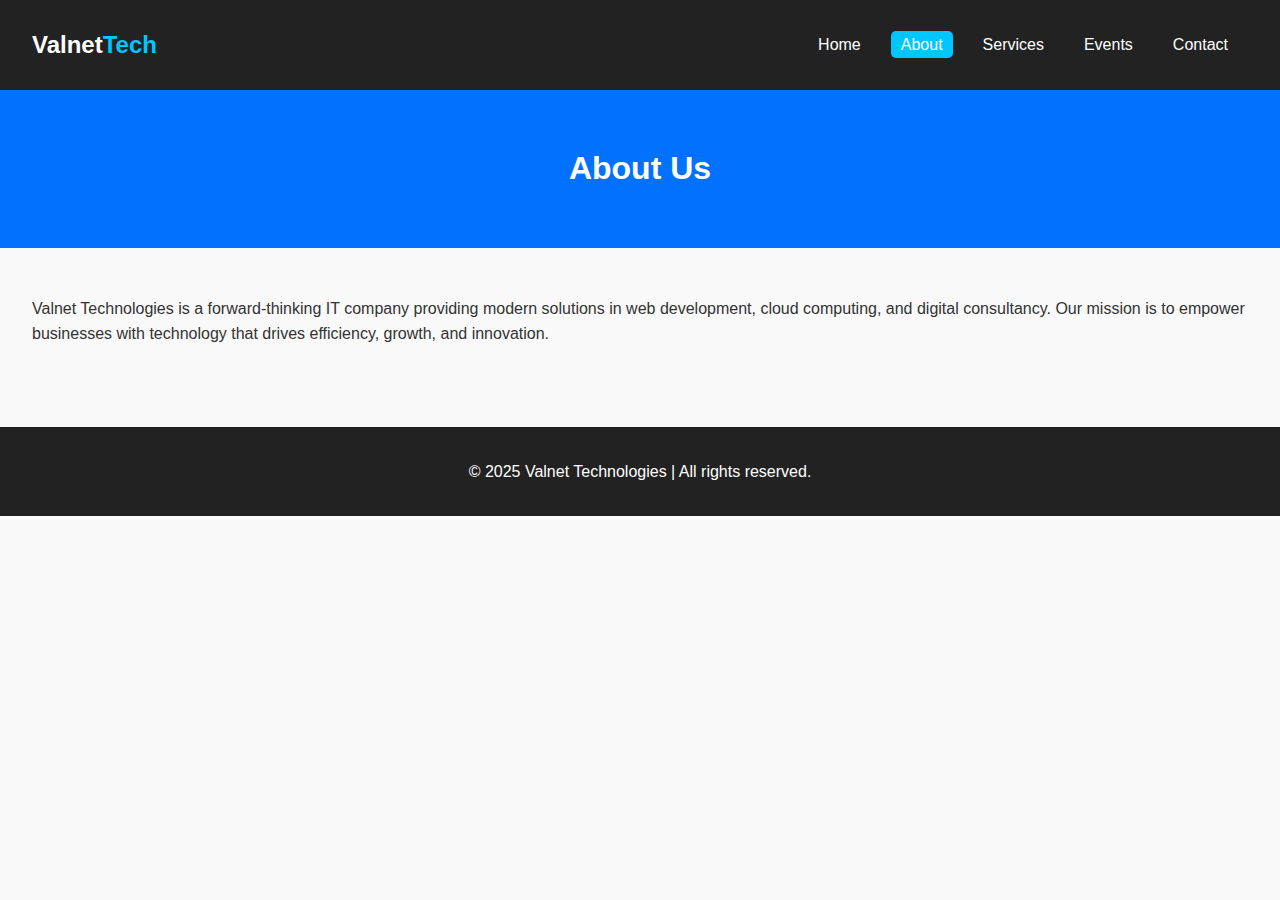
<file: about.html>
<!DOCTYPE html>
<html lang="en">
<head>
  <meta charset="UTF-8">
  <meta name="viewport" content="width=device-width, initial-scale=1.0">
  <title>About Us - Valnet Technologies</title>
  <link rel="stylesheet" href="style.css">
</head>
<body>
  <header>
    <nav class="navbar">
      <div class="logo">Valnet<span>Tech</span></div>
      <ul class="nav-links">
        <li><a href="index.html">Home</a></li>
        <li><a href="about.html" class="active">About</a></li>
        <li><a href="services.html">Services</a></li>
        <li><a href="events.html">Events</a></li>
        <li><a href="contact.html">Contact</a></li>
      </ul>
    </nav>
  </header>

  <section class="page-header">
    <h1>About Us</h1>
  </section>

  <section class="content">
    <p>Valnet Technologies is a forward-thinking IT company providing modern solutions in web development, cloud computing, and digital consultancy. Our mission is to empower businesses with technology that drives efficiency, growth, and innovation.</p>
  </section>

  <footer>
    <p>© 2025 Valnet Technologies | All rights reserved.</p>
  </footer>
</body>
</html>
</file>
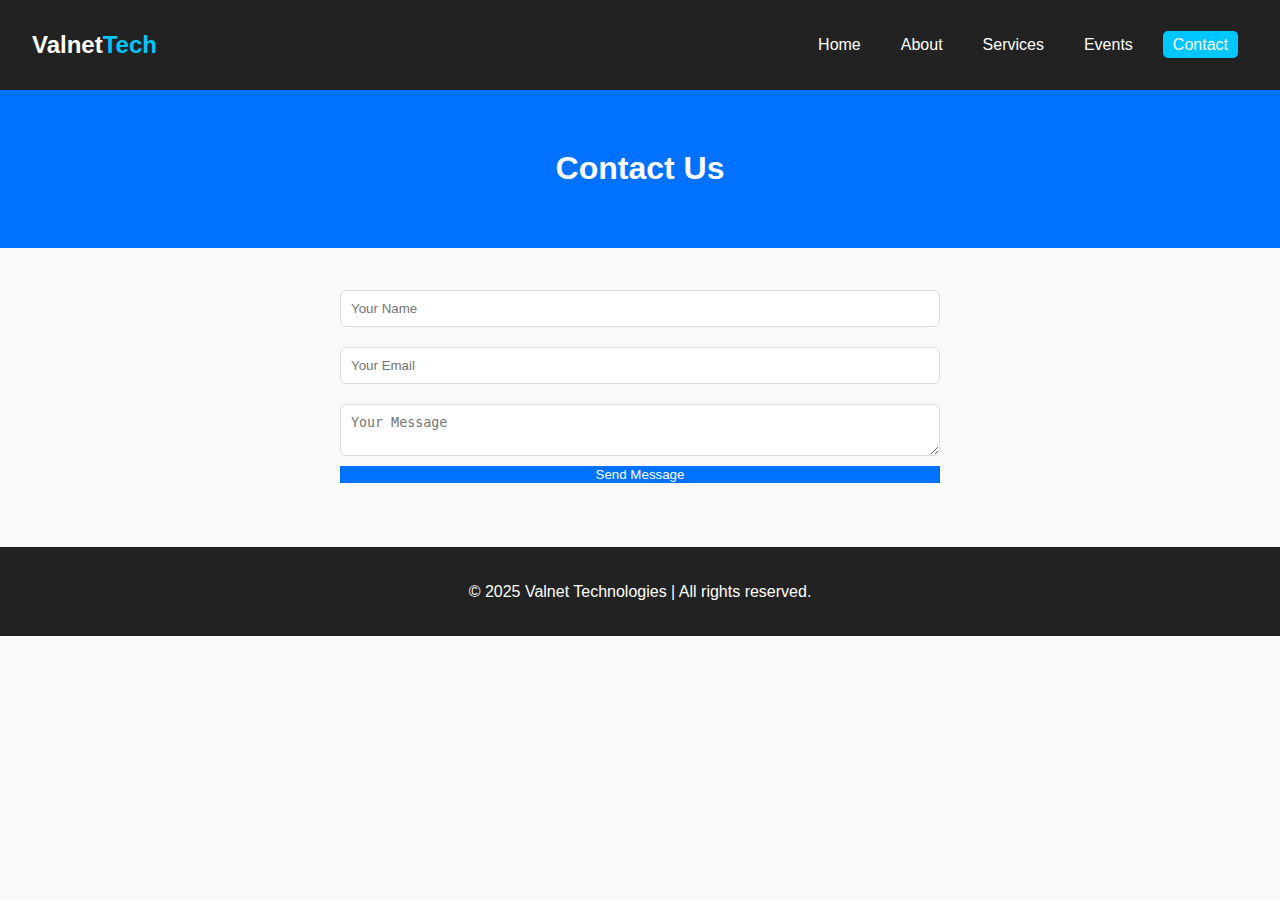
<file: contact.html>
<!DOCTYPE html>
<html lang="en">
<head>
  <meta charset="UTF-8">
  <meta name="viewport" content="width=device-width, initial-scale=1.0">
  <title>Contact Us - Valnet Technologies</title>
  <link rel="stylesheet" href="style.css">
</head>
<body>
  <header>
    <nav class="navbar">
      <div class="logo">Valnet<span>Tech</span></div>
      <ul class="nav-links">
        <li><a href="index.html">Home</a></li>
        <li><a href="about.html">About</a></li>
        <li><a href="services.html">Services</a></li>
        <li><a href="events.html">Events</a></li>
        <li><a href="contact.html" class="active">Contact</a></li>
      </ul>
    </nav>
  </header>

  <section class="page-header">
    <h1>Contact Us</h1>
  </section>

  <section class="content">
    <form id="contactForm">
      <input type="text" placeholder="Your Name" required>
      <input type="email" placeholder="Your Email" required>
      <textarea placeholder="Your Message" required></textarea>
      <button type="submit" class="btn">Send Message</button>
    </form>
  </section>

  <footer>
    <p>© 2025 Valnet Technologies | All rights reserved.</p>
  </footer>
  <script src="app.js"></script>
</body>
</html>
</file>
<file: style.css>
/* General */
body {
  margin: 0;
  font-family: 'Segoe UI', Tahoma, sans-serif;
  line-height: 1.6;
  background: #f9f9f9;
  color: #333;
}

/* Navbar */
.navbar {
  display: flex;
  justify-content: space-between;
  align-items: center;
  padding: 1rem 2rem;
  background: #222;
  color: #fff;
}
.navbar .logo {
  font-size: 1.5rem;
  font-weight: bold;
}
.navbar .logo span { color: #00c6ff; }
.nav-links {
  list-style: none;
  display: flex;
}
.nav-links li {
  margin: 0 10px;
}
.nav-links a {
  color: #fff;
  text-decoration: none;
  padding: 5px 10px;
}
.nav-links a.active, .nav-links a:hover {
  background: #00c6ff;
  border-radius: 5px;
}

/* Hero */
.hero {
  text-align: center;
  padding: 4rem 2rem;
  background: linear-gradient(135deg, #00c6ff, #0072ff);
  color: white;
}
.hero .btn {
  display: inline-block;
  margin-top: 20px;
  padding: 10px 20px;
  background: #fff;
  color: #0072ff;
  text-decoration: none;
  border-radius: 8px;
  font-weight: bold;
}

/* Sections */
.page-header {
  padding: 2rem;
  text-align: center;
  background: #0072ff;
  color: #fff;
}
.content {
  padding: 2rem;
}
.grid {
  display: grid;
  grid-template-columns: repeat(auto-fit, minmax(250px, 1fr));
  gap: 1.5rem;
}
.card {
  background: #fff;
  padding: 1.5rem;
  border-radius: 10px;
  box-shadow: 0 2px 6px rgba(0,0,0,0.1);
}

/* Form */
form {
  max-width: 600px;
  margin: auto;
  display: flex;
  flex-direction: column;
}
form input, form textarea {
  margin: 10px 0;
  padding: 10px;
  border: 1px solid #ddd;
  border-radius: 6px;
}
form .btn {
  background: #0072ff;
  color: #fff;
  border: none;
}

/* Footer */
footer {
  text-align: center;
  padding: 1rem;
  background: #222;
  color: #fff;
  margin-top: 2rem;
}
</file>
